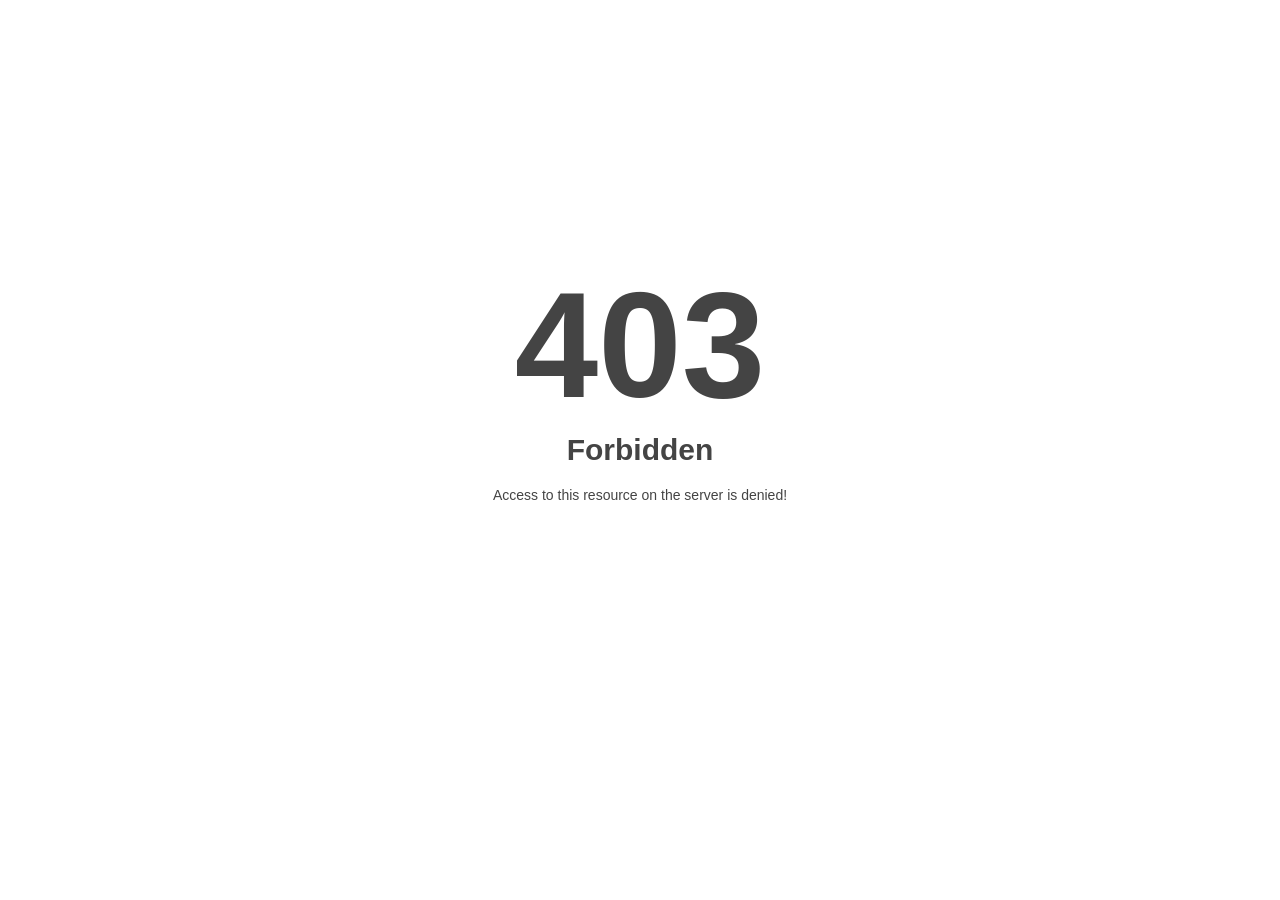
<file: css.html>
<!DOCTYPE html><html style="height:100%"><head>
<meta name="viewport" content="width=device-width, initial-scale=1, shrink-to-fit=no">
<title> 403 Forbidden
</title><style>@media (prefers-color-scheme:dark){body{background-color:#000!important}}</style></head>
<body style="color: #444; margin:0;font: normal 14px/20px Arial, Helvetica, sans-serif; height:100%; background-color: #fff;">
<div style="height:auto; min-height:100%; ">     <div style="text-align: center; width:800px; margin-left: -400px; position:absolute; top: 30%; left:50%;">
        <h1 style="margin:0; font-size:150px; line-height:150px; font-weight:bold;">403</h1>
<h2 style="margin-top:20px;font-size: 30px;">Forbidden
</h2>
<p>Access to this resource on the server is denied!</p>
</div></div>
</body></html>
</file>
